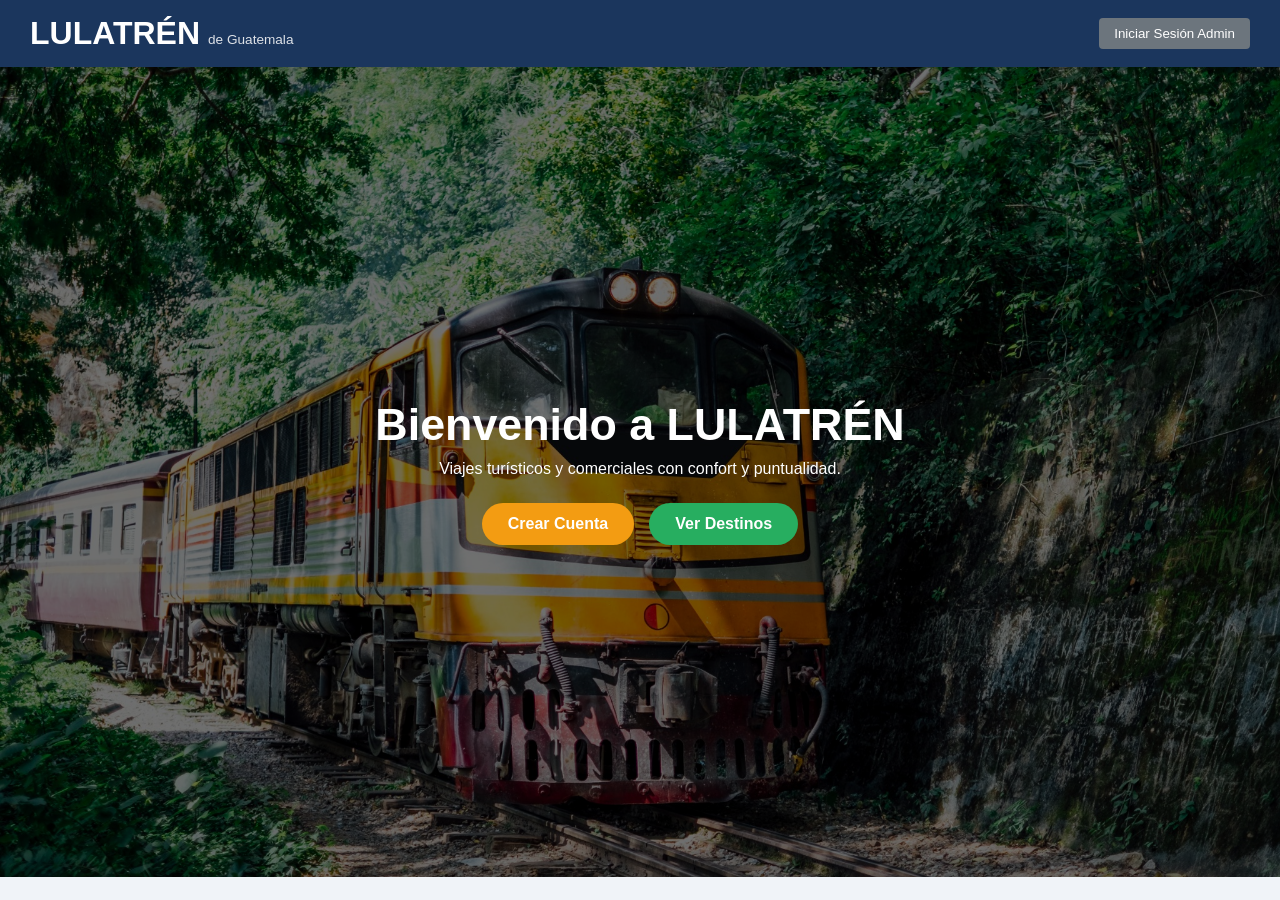
<file: index.html>
<!DOCTYPE html>
<html lang="es">
<head>
    <meta charset="UTF-8">
    <meta name="viewport" content="width=device-width, initial-scale=1.0">
    <title>LULATRÉN de Guatemala</title>
    <link rel="stylesheet" href="CSS_trenes.css">
</head>
<body>

    <!-- Barra Superior -->
    <header class="header">
        <div class="logo-container">
            <h1>LULATRÉN</h1>
            <span class="slogan-header">de Guatemala</span>
        </div>
        <nav class="nav">
            <button id="btn-login-modal" class="btn-secondary">Iniciar Sesión Admin</button>
            <button id="btn-cerrar-admin" class="btn-hero btn-admin hidden">Cerrar Sesión Admin</button>
        </nav>
    </header>

    <!--  Carrusel -->
    <section id="seccion-hero" class="hero-container">
        <div class="hero-slider">
            <img src="imagenes/Imagen1_tren.jpg" alt="Tren Principal" class="slide active">
            <img src="imagenes/Imagen2_tren.jpg" alt="Interior del Tren" class="slide">
            <img src="imagenes/Imagen3_tren.jpg" alt="Vías del Tren" class="slide">
        </div>
        
        <div class="hero-overlay">
            <h2>Bienvenido a LULATRÉN</h2>
            <p>Viajes turísticos y comerciales con confort y puntualidad.</p>
            
            <div class="hero-buttons">
                <button id="btn-hero-crear-cuenta" class="btn-hero btn-admin" style="background-color: #f39c12;">Crear Cuenta</button>
                <button id="btn-ver-destinos" class="btn-hero btn-destinos">Ver Destinos</button>
            </div>
        </div>
    </section>

    <main class="main-content-full">
        <!-- Galería Visual de Destinos -->
        <section id="galeria-destinos" class="card-seccion hidden-section">
            <h2>Nuestros Destinos y Rutas</h2>
            <p>Explore los maravillosos paisajes a los que puede viajar con nuestra red ferroviaria:</p>
            
            <div class="grid-destinos">
                <div class="card-destino">
                    <img src="imagenes/AntiguaG.jpg" alt="Antigua Guatemala">
                    <div class="destino-info">
                        <h3>Antigua Guatemala</h3>
                        <p>Salidas diarias desde Estación Central. Disfrute de la arquitectura colonial y vistas volcánicas.</p>
                        <button class="btn-ver-mas" onclick="abrirDetalle('antigua')">Ver más información</button>
                    </div>
                </div>

                <div class="card-destino">
                    <img src="imagenes/Escuintla.jpg" alt="Escuintla">
                    <div class="destino-info">
                        <h3>Escuintla (Costa Sur)</h3>
                        <p>Conexión rápida con la región sur del país con vagones climatizados y alta comodidad.</p>
                        <button class="btn-ver-mas" onclick="abrirDetalle('escuintla')">Ver más información</button>
                    </div>
                </div>

                <div class="card-destino">
                    <img src="imagenes/Quetzaltenango.jpg" alt="Quetzaltenango">
                    <div class="destino-info">
                        <h3>Quetzaltenango (Xela)</h3>
                        <p>Ruta panorámica de montaña con servicios de primera clase y cafetería a bordo.</p>
                        <button class="btn-ver-mas" onclick="abrirDetalle('quetzaltenango')">Ver más información</button>
                    </div>
                </div>

                <div class="card-destino">
                    <img src="imagenes/PuertoBarrios.jpg" alt="Puerto Barrios">
                    <div class="destino-info">
                        <h3>Puerto Barrios (Atlántico)</h3>
                        <p>Ruta histórica del Ferrocarril del Norte. Viaje panorámico hacia el Caribe guatemalteco.</p>
                        <button class="btn-ver-mas" onclick="abrirDetalle('barrios')">Ver más información</button>
                    </div>
                </div>
            </div>

            <div style="text-align: center; margin-top: 30px;">
                <button id="btn-ver-tarifas-gate" class="btn-tarifas-principal">Ver Tarifas y Cotizar</button>
            </div>
        </section>

        <!-- tarifas-->
        <section id="seccion-tarifas" class="seccion-fullscreen hidden-section">
            <div class="capa-fondo-fullscreen"></div>
            
            <div class="contenido-fullscreen">
                <div class="header-cotizador">
                    <h2>Cotizador de Tarifas y Rutas</h2>
                    <p>Seleccione su destino y configure los detalles de su viaje.</p>
                </div>

                <div class="layout-pantalla-completa">
                    <div class="columna-izquierda-opciones">
                        <div class="bloque-opcion">
                            <label for="select-destino"><strong>Seleccionar Destino:</strong></label>
                            <select id="select-destino" class="input-std-dark">
                                <option value="antigua">Antigua Guatemala</option>
                                <option value="escuintla">Escuintla (Costa Sur)</option>
                                <option value="quetzaltenango">Quetzaltenango (Xela)</option>
                                <option value="barrios">Puerto Barrios (Atlántico)</option>
                            </select>
                        </div>

                        <div class="bloque-opcion">
                            <label><strong>Horarios Disponibles:</strong></label>
                            <div id="box-horarios" class="horarios-container"></div>
                        </div>

                        <div class="bloque-opcion grid-pasajeros">
                            <div class="campo">
                                <label for="num-adultos">Adultos:</label>
                                <input type="number" id="num-adultos" min="1" max="10" value="1" class="input-std-dark">
                            </div>
                            <div class="campo">
                                <label for="num-ninos">Niños:</label>
                                <input type="number" id="num-ninos" min="0" max="10" value="0" class="input-std-dark">
                            </div>
                        </div>

                        <div id="bloque-edad-ninos" class="bloque-opcion hidden-section">
                            <label for="select-edad-ninos"><strong>Rango de edad de niños:</strong></label>
                            <select id="select-edad-ninos" class="input-std-dark">
                                <option value="menor">Menores de 12 años (50% de Descuento)</option>
                                <option value="mayor">Mayores de 12 años (Tarifa Normal)</option>
                            </select>
                        </div>

                        <div class="bloque-opcion">
                            <label><strong>Paquete de Viaje:</strong></label>
                            <div class="lista-paquetes">
                                <label class="opcion-paquete-dark">
                                    <input type="radio" name="paquete" value="basico" checked>
                                    <div class="det-paquete">
                                        <span>Solo pasaje con equipaje liviano (10 kilos)</span>
                                        <strong id="precio-basico">Q 45.00</strong>
                                    </div>
                                </label>

                                <label class="opcion-paquete-dark">
                                    <input type="radio" name="paquete" value="ejecutivo">
                                    <div class="det-paquete">
                                        <span>Pasaje con desayuno o almuerzo incluido</span>
                                        <strong id="precio-ejecutivo">Q 85.00</strong>
                                    </div>
                                </label>

                                <label class="opcion-paquete-dark">
                                    <input type="radio" name="paquete" value="vip">
                                    <div class="det-paquete">
                                        <span>Paquete VIP (Vagón amplio, A/C, asientos reclinables)</span>
                                        <strong id="precio-vip">Q 140.00</strong>
                                    </div>
                                </label>
                            </div>
                        </div>

                        <div class="resumen-pago-dark">
                            <span>Total a pagar:</span>
                            <strong id="total-cotizado">Q 45.00</strong>
                        </div>

                        <button id="btn-reservar-final" class="btn-continuar-principal">Continuar Reserva</button>
                    </div>

                    <div class="columna-derecha-mapa">
                        <div id="tarjeta-mapa-unificada" class="tarjeta-mapa-fullscreen">
                            <div class="mapa-contenedor-center">
                                <img id="img-mapa-destino" src="imagenes/mapaA.png" alt="Mapa de Ruta">
                            </div>

                            <div class="ficha-tecnica-translucida">
                                <h4 id="mapa-titulo-destino">Estación Central - Antigua Guatemala</h4>
                                <div class="grid-tecnico-fullscreen">
                                    <div><span>Origen:</span> <strong id="info-origen">Estación Central</strong></div>
                                    <div><span>Destino:</span> <strong id="info-destino">Estación Antigua</strong></div>
                                    <div><span>Distancia:</span> <strong id="info-distancia">45 km</strong></div>
                                    <div><span>Velocidad:</span> <strong id="info-velocidad">40 km/h</strong></div>
                                    <div><span>Tiempo:</span> <strong id="info-tiempo">1h 15min</strong></div>
                                </div>
                            </div>
                        </div>
                    </div>
                </div>
            </div>
        </section>

        <!-- SECCIÓN: PANEL DE ADMINISTRADOR A PANTALLA COMPLETA (SPLIT-VIEW LIMPIA) -->
        <section id="seccion-admin-dashboard" class="seccion-admin-split hidden-section">
            <div class="admin-split-container">
                
                <!-- Lado Izquierdo: Branding e Imagen del Tren -->
                <div class="admin-split-left">
                    <div class="admin-brand-header">
                        <img src="imagenes/lulatren_logo.png" alt="LULATRÉN" class="admin-logo-img" onerror="this.src='https://via.placeholder.com/120?text=LULATRÉN'">
                        <h2>LULATRÉN</h2>
                    </div>
                    <div class="admin-hero-image-frame">
                        <img src="imagenes/Imagen1_tren.jpg" alt="Tren LULATRÉN" class="admin-train-img">
                    </div>
                </div>

                <!-- Lado Derecho: Menú de Botones y Visor Directo -->
                <div class="admin-split-right">
                    <!-- Menú Principal de Botones -->
                    <div id="admin-menu-botones" class="admin-menu-list">
                        <button type="button" class="btn-admin-tab" onclick="mostrarDetalleAdmin('ingresos')">
                            Ingresos
                        </button>
                        
                        <button type="button" class="btn-admin-tab" onclick="mostrarDetalleAdmin('reservas')">
                            Reservas
                        </button>
                        
                        <button type="button" class="btn-admin-tab" onclick="mostrarDetalleAdmin('evaluaciones')">
                            Resumen de evaluaciones
                        </button>
                        
                        <button type="button" id="btn-cerrar-admin-panel" class="btn-admin-tab btn-admin-logout">
                            Cerrar admin
                        </button>
                    </div>

                    <!-- Contenido Dinámico de Admin (Sin Modales ni Sombras) -->
                    <div id="admin-panel-contenido" class="admin-content-viewer hidden-section">
                        <div class="admin-content-header">
                            <h3 id="admin-contenido-titulo">Detalle</h3>
                            <button type="button" class="btn-regresar-menu" onclick="regresarMenuAdmin()">← Volver al Menú</button>
                        </div>
                        <div id="admin-contenido-body" class="admin-content-body"></div>
                    </div>
                </div>

            </div>
        </section>

       
<!-- SECCIÓN: VISTA DEL BOLETO EMITIDO -->
<section id="seccion-boleto" class="seccion-boleto-final hidden-section">

    <div id="area-ticket-imprimir"></div>

    <div style="text-align: center; margin-top: 25px;">
        <button onclick="window.print()"
                class="btn-tarifas-principal">
            Imprimir / Guardar Ticket PDF
        </button>

        <button id="btn-nueva-reserva"
                class="btn-secondary"
                style="margin-left: 10px; padding: 12px 25px;">
            Realizar Nueva Cotización
        </button>
    </div>

    <!-- SECCIÓN DEL DIPLOMA -->
    <div id="seccion-diploma"
         class="hidden-section"
         style="margin-top: 35px; text-align: center;">

        <h2>Diploma de Aprobación LULATRÉN</h2>

        <div id="area-diploma-imprimir"></div>

        <button id="btn-imprimir-diploma"
                type="button"
                class="btn-tarifas-principal"
                style="margin-top: 20px;">
            Imprimir / Guardar Diploma PDF
        </button>

    </div>

</section>
</main>


    <!-- MODAL: CREAR CUENTA DE CLIENTE -->
    <div id="modal-crear-cuenta" class="modal hidden">
        <div class="modal-content admin-box">
            <span id="close-modal-cuenta" class="close">&times;</span>
            <h3 style="color: #1b365d;">Crear Cuenta de Cliente</h3>
            <p style="font-size: 0.85rem; color: #666; margin-bottom: 15px;">Regístrese para cotizar y comprar sus boletos en LULATRÉN.</p>
            <form id="form-crear-cuenta">
                <div class="form-group">
                    <label for="nuevo-usuario">Nombre de Usuario:</label>
                    <input type="text" id="nuevo-usuario" required placeholder="Ej: jmorales">
                </div>
                <div class="form-group">
                    <label for="nueva-pass">Contraseña:</label>
                    <input type="password" id="nueva-pass" required placeholder="••••••••">
                </div>
                <div class="form-group">
                    <label for="confirmar-pass">Confirmar Contraseña:</label>
                    <input type="password" id="confirmar-pass" required placeholder="••••••••">
                </div>
                <button type="submit" class="btn-primary" style="background-color: #f39c12;">Registrarse</button>
                <p id="cuenta-msg" class="error-text hidden">Las contraseñas no coinciden.</p>
            </form>
        </div>
    </div>

    <!-- MODAL: REGISTRO DE PASAJEROS -->
    <div id="modal-registro" class="modal hidden">
        <div class="modal-registro-content">
            <span id="close-modal-registro" class="close-registro">&times;</span>
            
            <div class="header-registro-curvo">
                <div class="header-registro-info">
                    <span class="label-datos">DATOS PERSONALES</span>
                    <h2>LULATRÉN</h2>
                    <ul>
                        <li>Este formulario es para reservar su compra, ingrese sus datos y de clic en reservar.</li>
                        <li>Se generará un ticket que debe presentar el día de su viaje.</li>
                    </ul>
                    <p class="guau-text">¡Gracias por preferirnos, será un guau viaje!</p>
                </div>
                <div class="logo-circulo-container">
                    <div class="logo-circulo-blanco">
                        <img src="imagenes/lulatren_logo.png" alt="Logo LULATRÉN" onerror="this.src='https://via.placeholder.com/150?text=LULATRÉN'">
                    </div>
                </div>
            </div>

            <div class="main-form-body">
                <form id="passengerForm">
                    <fieldset class="form-fieldset">
                        <legend class="form-legend">Datos Personales</legend>
                        
                        <div class="form-group-custom full-width">
                            <label for="fullName">Nombre completo:</label>
                            <input type="text" id="fullName" class="input-crema" required placeholder="Ej: Juan Carlos Morales Pérez">
                        </div>

                        <div class="form-row-custom">
                            <div class="form-group-custom">
                                <label for="dpi">DPI:</label>
                                <input type="text" id="dpi" class="input-crema" maxlength="13" required placeholder="2450 12345 0101">
                            </div>
                            <div class="form-group-custom">
                                <label for="passport">Pasaporte (para extranjeros):</label>
                                <input type="text" id="passport" class="input-crema">
                            </div>
                        </div>

                        <div class="form-group-custom full-width">
                            <label for="email">Correo Electrónico:</label>
                            <input type="email" id="email" class="input-crema" required placeholder="ejemplo@correo.com">
                        </div>

                        <div class="form-row-custom">
                            <div class="form-group-custom">
                                <label for="phone">Teléfono:</label>
                                <input type="tel" id="phone" class="input-crema" maxlength="8" required placeholder="55555555">
                            </div>
                            <div class="form-group-custom">
                                <label for="inputCount">¿Cuántos menores de edad viajan?</label>
                                <input type="number" id="inputCount" class="input-crema input-contador" min="0" value="0">
                            </div>
                        </div>
                    </fieldset>

                    <fieldset class="form-fieldset">
                        <legend class="form-legend minor-legend">
                            Datos del menor de edad <span class="minor-legend-sub">(esto se llena solo si llevan a niños)</span>
                        </legend>
                        
                        <div id="childDataContainer"></div>
                    </fieldset>

                    <div class="button-container-custom">
                        <button type="submit" class="btn-reserva-yellow">RESERVAR</button>
                        <button type="button" class="btn-borrar-datos" onclick="borrarDatos()">BORRAR DATOS</button>
                    </div>
                </form>
            </div>
        </div>
    </div>

    <!-- Modal Emergente "Ver más" -->
    <div id="modal-destino" class="modal hidden">
        <div class="modal-content">
            <span onclick="cerrarDetalle()" class="close">&times;</span>
            <h3 id="modal-titulo-destino">Nombre del Destino</h3>
            <div id="modal-cuerpo-destino" style="margin-top: 15px; text-align: left;"></div>
        </div>
    </div>

    <!-- Modal de Iniciar Sesión Admin (admin / 2026) -->
    <div id="modal-admin" class="modal hidden">
        <div class="modal-content admin-box">
            <span id="close-modal" class="close">&times;</span>
            <h3>Iniciar Sesión Admin</h3>
            <p style="font-size: 0.85rem; color: #666; margin-bottom: 15px;">Ingrese sus credenciales de usuario para administrar el sistema.</p>
            <form id="form-admin">
                <div class="form-group">
                    <label for="user-admin">Usuario:</label>
                    <input type="text" id="user-admin" autocomplete="username" required>
                </div>
                <div class="form-group">
                    <label for="pass-admin">Contraseña:</label>
                    <input type="password" id="pass-admin" autocomplete="current-password" required>
                </div>
                <button type="submit" class="btn-primary">Ingresar</button>
                <p id="admin-msg" class="error-text hidden">Credenciales incorrectas (admin / 2026)</p>
            </form>
        </div>
    </div>
    
    <!-- Modal Evaluación de Satisfacción -->
    <div id="modal-evaluacion" class="modal hidden">
        <div class="modal-eval-custom">
            <div class="eval-card-header">
                <img src="imagenes/trencito.png" alt="Trencito LULATRÉN" class="img-trencito-header" onerror="this.src='trencito.png'">
                <h2>Califica nuestro servicio</h2>
            </div>

            <div class="eval-card-body">
                <p class="eval-subtitle">Valoramos mucho tu experiencia y tus opiniones</p>

                <form id="form-satisfaccion">
                    <div class="eval-group">
                        <label class="eval-label">1. ¿Cómo califica la usabilidad de nuestra plataforma web?</label>
                        <div class="radio-options-row">
                            <label><input type="radio" name="eval_p1" value="Excelente" required> Excelente</label>
                            <label><input type="radio" name="eval_p1" value="Buena"> Buena</label>
                            <label><input type="radio" name="eval_p1" value="Regular"> Regular</label>
                            <label><input type="radio" name="eval_p1" value="Mala"> Mala</label>
                        </div>
                    </div>

                    <div class="eval-group">
                        <label for="eval_p2" class="eval-label">2. ¿Cuál es el propósito principal de su viaje con LULATRÉN?</label>
                        <select id="eval_p2" class="input-eval-dark" required>
                            <option value="">-- Seleccione una opción --</option>
                            <option value="Turismo / Vacaciones">Turismo / Vacaciones</option>
                            <option value="Viaje con Mascota">Paseo / Recreativo con Mascota</option>
                            <option value="Negocios / Trabajo">Negocios / Trabajo</option>
                            <option value="Visita Familiar">Visita Familiar</option>
                        </select>
                    </div>

                    <div class="eval-group">
                        <label class="eval-label">3. ¿Qué aspectos considera más importantes en un viaje en tren?</label>
                        <div class="checkbox-grid">
                            <label><input type="checkbox" name="eval_p3" value="Puntualidad"> Puntualidad</label>
                            <label><input type="checkbox" name="eval_p3" value="Comodidad / AC"> Comodidad y A/C</label>
                            <label><input type="checkbox" name="eval_p3" value="Pet-Friendly"> Políticas Pet-Friendly</label>
                            <label><input type="checkbox" name="eval_p3" value="Seguridad"> Seguridad en estación</label>
                        </div>
                    </div>

                    <div class="eval-group">
                        <label for="eval_p4" class="eval-label">4. ¿Qué tan probable es que recomiende LULATRÉN? (<span id="range-val">8</span> / 10):</label>
                        <input type="range" id="eval_p4" min="1" max="10" value="8" class="range-slider" oninput="document.getElementById('range-val').innerText = this.value">
                    </div>

                    <div class="eval-group">
                        <label for="eval_p5" class="eval-label">5. ¿Cuántos viajes al año estima realizar con nosotros?</label>
                        <input type="number" id="eval_p5" class="input-eval-dark input-contador" min="1" max="50" value="2" required>
                    </div>

                    <div class="eval-group">
                        <label for="eval_p6" class="eval-label">6. Comentarios o sugerencias para mejorar el servicio:</label>
                        <textarea id="eval_p6" class="input-eval-dark eval-textarea" rows="3" placeholder="Escriba aquí sus comentarios..."></textarea>
                    </div>

                    <div style="text-align: center; margin-top: 25px;">
                        <button type="submit" class="btn-reserva-yellow">FINALIZAR Y GENERAR BOLETO</button>
                    </div>
                </form>
            </div>
        </div>
    </div>

    <script src="almacenamiento_demo.js"></script>
    <script src="JS_trenes.js"></script>
</body>
</html>
</file>
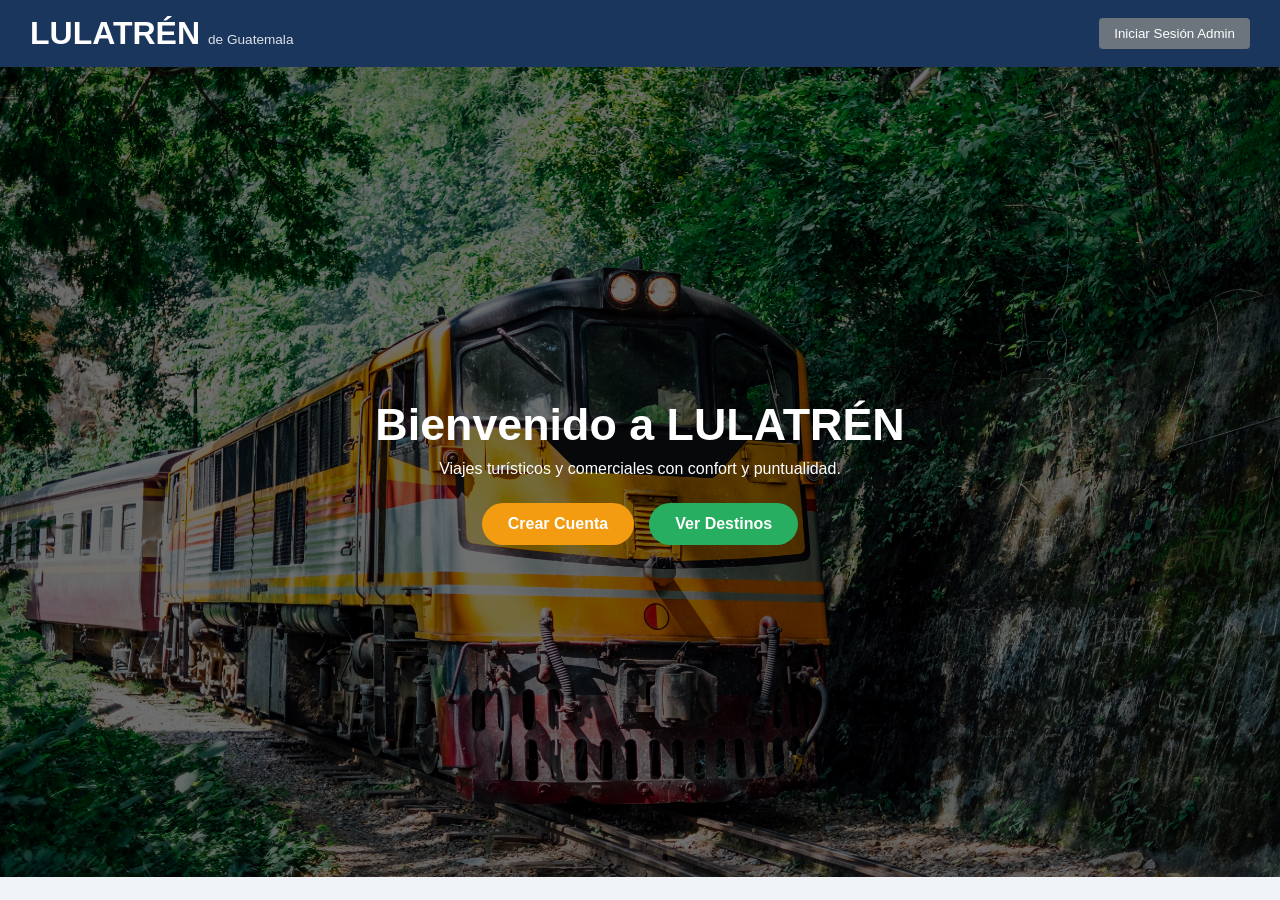
<file: src/main/webapp/index.html>
<!DOCTYPE html>
<html lang="es">
<head>
    <meta charset="UTF-8">
    <meta name="viewport" content="width=device-width, initial-scale=1.0">
    <title>LULATRÉN de Guatemala</title>
    <link rel="stylesheet" href="CSS_trenes.css">
</head>
<body>

    <!-- Header / Barra Superior -->
    <header class="header">
        <div class="logo-container">
            <h1>LULATRÉN</h1>
            <span class="slogan-header">de Guatemala</span>
        </div>
        <nav class="nav">
            <button id="btn-login-modal" class="btn-secondary">Iniciar Sesión Admin</button>
            <button id="btn-cerrar-admin" class="btn-hero btn-admin hidden">Cerrar Sesión Admin</button>
        </nav>
    </header>

    <!-- Banner Hero a Pantalla Completa con Carrusel -->
    <section id="seccion-hero" class="hero-container">
        <div class="hero-slider">
            <img src="imagenes/Imagen1_tren.jpg" alt="Tren Principal" class="slide active">
            <img src="imagenes/Imagen2_tren.jpg" alt="Interior del Tren" class="slide">
            <img src="imagenes/Imagen3_tren.jpg" alt="Vías del Tren" class="slide">
        </div>
        
        <div class="hero-overlay">
            <h2>Bienvenido a LULATRÉN</h2>
            <p>Viajes turísticos y comerciales con confort y puntualidad.</p>
            
            <div class="hero-buttons">
                <button id="btn-hero-crear-cuenta" class="btn-hero btn-admin" style="background-color: #f39c12;">Crear Cuenta</button>
                <button id="btn-ver-destinos" class="btn-hero btn-destinos">Ver Destinos</button>
            </div>
        </div>
    </section>

    <main class="main-content-full">
        <!-- Galería Visual de Destinos -->
        <section id="galeria-destinos" class="card-seccion hidden-section">
            <h2>Nuestros Destinos y Rutas</h2>
            <p>Explore los maravillosos paisajes a los que puede viajar con nuestra red ferroviaria:</p>
            
            <div class="grid-destinos">
                <div class="card-destino">
                    <img src="imagenes/AntiguaG.jpg" alt="Antigua Guatemala">
                    <div class="destino-info">
                        <h3>Antigua Guatemala</h3>
                        <p>Salidas diarias desde Estación Central. Disfrute de la arquitectura colonial y vistas volcánicas.</p>
                        <button class="btn-ver-mas" onclick="abrirDetalle('antigua')">Ver más información</button>
                    </div>
                </div>

                <div class="card-destino">
                    <img src="imagenes/Escuintla.jpg" alt="Escuintla">
                    <div class="destino-info">
                        <h3>Escuintla (Costa Sur)</h3>
                        <p>Conexión rápida con la región sur del país con vagones climatizados y alta comodidad.</p>
                        <button class="btn-ver-mas" onclick="abrirDetalle('escuintla')">Ver más información</button>
                    </div>
                </div>

                <div class="card-destino">
                    <img src="imagenes/Quetzaltenango.jpg" alt="Quetzaltenango">
                    <div class="destino-info">
                        <h3>Quetzaltenango (Xela)</h3>
                        <p>Ruta panorámica de montaña con servicios de primera clase y cafetería a bordo.</p>
                        <button class="btn-ver-mas" onclick="abrirDetalle('quetzaltenango')">Ver más información</button>
                    </div>
                </div>

                <div class="card-destino">
                    <img src="imagenes/PuertoBarrios.jpg" alt="Puerto Barrios">
                    <div class="destino-info">
                        <h3>Puerto Barrios (Atlántico)</h3>
                        <p>Ruta histórica del Ferrocarril del Norte. Viaje panorámico hacia el Caribe guatemalteco.</p>
                        <button class="btn-ver-mas" onclick="abrirDetalle('barrios')">Ver más información</button>
                    </div>
                </div>
            </div>

            <div style="text-align: center; margin-top: 30px;">
                <button id="btn-ver-tarifas-gate" class="btn-tarifas-principal">Ver Tarifas y Cotizar</button>
            </div>
        </section>

        <!-- SECCIÓN: TARIFAS Y COTIZACIÓN -->
        <section id="seccion-tarifas" class="seccion-fullscreen hidden-section">
            <div class="capa-fondo-fullscreen"></div>
            
            <div class="contenido-fullscreen">
                <div class="header-cotizador">
                    <h2>Cotizador de Tarifas y Rutas</h2>
                    <p>Seleccione su destino y configure los detalles de su viaje.</p>
                </div>

                <div class="layout-pantalla-completa">
                    <div class="columna-izquierda-opciones">
                        <div class="bloque-opcion">
                            <label for="select-destino"><strong>Seleccionar Destino:</strong></label>
                            <select id="select-destino" class="input-std-dark">
                                <option value="antigua">Antigua Guatemala</option>
                                <option value="escuintla">Escuintla (Costa Sur)</option>
                                <option value="quetzaltenango">Quetzaltenango (Xela)</option>
                                <option value="barrios">Puerto Barrios (Atlántico)</option>
                            </select>
                        </div>

                        <div class="bloque-opcion">
                            <label><strong>Horarios Disponibles:</strong></label>
                            <div id="box-horarios" class="horarios-container"></div>
                        </div>

                        <div class="bloque-opcion grid-pasajeros">
                            <div class="campo">
                                <label for="num-adultos">Adultos:</label>
                                <input type="number" id="num-adultos" min="1" max="10" value="1" class="input-std-dark">
                            </div>
                            <div class="campo">
                                <label for="num-ninos">Niños:</label>
                                <input type="number" id="num-ninos" min="0" max="10" value="0" class="input-std-dark">
                            </div>
                        </div>

                        <div id="bloque-edad-ninos" class="bloque-opcion hidden-section">
                            <label for="select-edad-ninos"><strong>Rango de edad de niños:</strong></label>
                            <select id="select-edad-ninos" class="input-std-dark">
                                <option value="menor">Menores de 12 años (50% de Descuento)</option>
                                <option value="mayor">Mayores de 12 años (Tarifa Normal)</option>
                            </select>
                        </div>

                        <div class="bloque-opcion">
                            <label><strong>Paquete de Viaje:</strong></label>
                            <div class="lista-paquetes">
                                <label class="opcion-paquete-dark">
                                    <input type="radio" name="paquete" value="basico" checked>
                                    <div class="det-paquete">
                                        <span>Solo pasaje con equipaje liviano (10 kilos)</span>
                                        <strong id="precio-basico">Q 45.00</strong>
                                    </div>
                                </label>

                                <label class="opcion-paquete-dark">
                                    <input type="radio" name="paquete" value="ejecutivo">
                                    <div class="det-paquete">
                                        <span>Pasaje con desayuno o almuerzo incluido</span>
                                        <strong id="precio-ejecutivo">Q 85.00</strong>
                                    </div>
                                </label>

                                <label class="opcion-paquete-dark">
                                    <input type="radio" name="paquete" value="vip">
                                    <div class="det-paquete">
                                        <span>Paquete VIP (Vagón amplio, A/C, asientos reclinables)</span>
                                        <strong id="precio-vip">Q 140.00</strong>
                                    </div>
                                </label>
                            </div>
                        </div>

                        <div class="resumen-pago-dark">
                            <span>Total a pagar:</span>
                            <strong id="total-cotizado">Q 45.00</strong>
                        </div>

                        <button id="btn-reservar-final" class="btn-continuar-principal">Continuar Reserva</button>
                    </div>

                    <div class="columna-derecha-mapa">
                        <div id="tarjeta-mapa-unificada" class="tarjeta-mapa-fullscreen">
                            <div class="mapa-contenedor-center">
                                <img id="img-mapa-destino" src="imagenes/mapaA.png" alt="Mapa de Ruta">
                            </div>

                            <div class="ficha-tecnica-translucida">
                                <h4 id="mapa-titulo-destino">Estación Central - Antigua Guatemala</h4>
                                <div class="grid-tecnico-fullscreen">
                                    <div><span>Origen:</span> <strong id="info-origen">Estación Central</strong></div>
                                    <div><span>Destino:</span> <strong id="info-destino">Estación Antigua</strong></div>
                                    <div><span>Distancia:</span> <strong id="info-distancia">45 km</strong></div>
                                    <div><span>Velocidad:</span> <strong id="info-velocidad">40 km/h</strong></div>
                                    <div><span>Tiempo:</span> <strong id="info-tiempo">1h 15min</strong></div>
                                </div>
                            </div>
                        </div>
                    </div>
                </div>
            </div>
        </section>

        <!-- SECCIÓN: PANEL DE ADMINISTRADOR A PANTALLA COMPLETA (SPLIT-VIEW LIMPIA) -->
        <section id="seccion-admin-dashboard" class="seccion-admin-split hidden-section">
            <div class="admin-split-container">
                
                <!-- Lado Izquierdo: Branding e Imagen del Tren -->
                <div class="admin-split-left">
                    <div class="admin-brand-header">
                        <img src="imagenes/lulatren_logo.png" alt="LULATRÉN" class="admin-logo-img" onerror="this.src='https://via.placeholder.com/120?text=LULATRÉN'">
                        <h2>LULATRÉN</h2>
                    </div>
                    <div class="admin-hero-image-frame">
                        <img src="imagenes/Imagen1_tren.jpg" alt="Tren LULATRÉN" class="admin-train-img">
                    </div>
                </div>

                <!-- Lado Derecho: Menú de Botones y Visor Directo -->
                <div class="admin-split-right">
                    <!-- Menú Principal de Botones -->
                    <div id="admin-menu-botones" class="admin-menu-list">
                        <button type="button" class="btn-admin-tab" onclick="mostrarDetalleAdmin('ingresos')">
                            Ingresos
                        </button>
                        
                        <button type="button" class="btn-admin-tab" onclick="mostrarDetalleAdmin('reservas')">
                            Reservas
                        </button>
                        
                        <button type="button" class="btn-admin-tab" onclick="mostrarDetalleAdmin('evaluaciones')">
                            Resumen de evaluaciones
                        </button>
                        
                        <button type="button" id="btn-cerrar-admin-panel" class="btn-admin-tab btn-admin-logout">
                            Cerrar admin
                        </button>
                    </div>

                    <!-- Contenido Dinámico de Admin (Sin Modales ni Sombras) -->
                    <div id="admin-panel-contenido" class="admin-content-viewer hidden-section">
                        <div class="admin-content-header">
                            <h3 id="admin-contenido-titulo">Detalle</h3>
                            <button type="button" class="btn-regresar-menu" onclick="regresarMenuAdmin()">← Volver al Menú</button>
                        </div>
                        <div id="admin-contenido-body" class="admin-content-body"></div>
                    </div>
                </div>

            </div>
        </section>

       
<!-- SECCIÓN: VISTA DEL BOLETO EMITIDO -->
<section id="seccion-boleto" class="seccion-boleto-final hidden-section">

    <div id="area-ticket-imprimir"></div>

    <div style="text-align: center; margin-top: 25px;">
        <button onclick="window.print()"
                class="btn-tarifas-principal">
            Imprimir / Guardar Ticket PDF
        </button>

        <button id="btn-nueva-reserva"
                class="btn-secondary"
                style="margin-left: 10px; padding: 12px 25px;">
            Realizar Nueva Cotización
        </button>
    </div>

    <!-- SECCIÓN DEL DIPLOMA -->
    <div id="seccion-diploma"
         class="hidden-section"
         style="margin-top: 35px; text-align: center;">

        <h2>Diploma de Aprobación LULATRÉN</h2>

        <div id="area-diploma-imprimir"></div>

        <button id="btn-imprimir-diploma"
                type="button"
                class="btn-tarifas-principal"
                style="margin-top: 20px;">
            Imprimir / Guardar Diploma PDF
        </button>

    </div>

</section>
</main>


    <!-- MODAL: CREAR CUENTA DE CLIENTE -->
    <div id="modal-crear-cuenta" class="modal hidden">
        <div class="modal-content admin-box">
            <span id="close-modal-cuenta" class="close">&times;</span>
            <h3 style="color: #1b365d;">Crear Cuenta de Cliente</h3>
            <p style="font-size: 0.85rem; color: #666; margin-bottom: 15px;">Regístrese para cotizar y comprar sus boletos en LULATRÉN.</p>
            <form id="form-crear-cuenta">
                <div class="form-group">
                    <label for="nuevo-usuario">Nombre de Usuario:</label>
                    <input type="text" id="nuevo-usuario" required placeholder="Ej: jmorales">
                </div>
                <div class="form-group">
                    <label for="nueva-pass">Contraseña:</label>
                    <input type="password" id="nueva-pass" required placeholder="••••••••">
                </div>
                <div class="form-group">
                    <label for="confirmar-pass">Confirmar Contraseña:</label>
                    <input type="password" id="confirmar-pass" required placeholder="••••••••">
                </div>
                <button type="submit" class="btn-primary" style="background-color: #f39c12;">Registrarse</button>
                <p id="cuenta-msg" class="error-text hidden">Las contraseñas no coinciden.</p>
            </form>
        </div>
    </div>

    <!-- MODAL: REGISTRO DE PASAJEROS -->
    <div id="modal-registro" class="modal hidden">
        <div class="modal-registro-content">
            <span id="close-modal-registro" class="close-registro">&times;</span>
            
            <div class="header-registro-curvo">
                <div class="header-registro-info">
                    <span class="label-datos">DATOS PERSONALES</span>
                    <h2>LULATRÉN</h2>
                    <ul>
                        <li>Este formulario es para reservar su compra, ingrese sus datos y de clic en reservar.</li>
                        <li>Se generará un ticket que debe presentar el día de su viaje.</li>
                    </ul>
                    <p class="guau-text">¡Gracias por preferirnos, será un guau viaje!</p>
                </div>
                <div class="logo-circulo-container">
                    <div class="logo-circulo-blanco">
                        <img src="imagenes/lulatren_logo.png" alt="Logo LULATRÉN" onerror="this.src='https://via.placeholder.com/150?text=LULATRÉN'">
                    </div>
                </div>
            </div>

            <div class="main-form-body">
                <form id="passengerForm">
                    <fieldset class="form-fieldset">
                        <legend class="form-legend">Datos Personales</legend>
                        
                        <div class="form-group-custom full-width">
                            <label for="fullName">Nombre completo:</label>
                            <input type="text" id="fullName" class="input-crema" required placeholder="Ej: Juan Carlos Morales Pérez">
                        </div>

                        <div class="form-row-custom">
                            <div class="form-group-custom">
                                <label for="dpi">DPI:</label>
                                <input type="text" id="dpi" class="input-crema" maxlength="13" required placeholder="2450 12345 0101">
                            </div>
                            <div class="form-group-custom">
                                <label for="passport">Pasaporte (para extranjeros):</label>
                                <input type="text" id="passport" class="input-crema">
                            </div>
                        </div>

                        <div class="form-group-custom full-width">
                            <label for="email">Correo Electrónico:</label>
                            <input type="email" id="email" class="input-crema" required placeholder="ejemplo@correo.com">
                        </div>

                        <div class="form-row-custom">
                            <div class="form-group-custom">
                                <label for="phone">Teléfono:</label>
                                <input type="tel" id="phone" class="input-crema" maxlength="8" required placeholder="55555555">
                            </div>
                            <div class="form-group-custom">
                                <label for="inputCount">¿Cuántos menores de edad viajan?</label>
                                <input type="number" id="inputCount" class="input-crema input-contador" min="0" value="0">
                            </div>
                        </div>
                    </fieldset>

                    <fieldset class="form-fieldset">
                        <legend class="form-legend minor-legend">
                            Datos del menor de edad <span class="minor-legend-sub">(esto se llena solo si llevan a niños)</span>
                        </legend>
                        
                        <div id="childDataContainer"></div>
                    </fieldset>

                    <div class="button-container-custom">
                        <button type="submit" class="btn-reserva-yellow">RESERVAR</button>
                        <button type="button" class="btn-borrar-datos" onclick="borrarDatos()">BORRAR DATOS</button>
                    </div>
                </form>
            </div>
        </div>
    </div>

    <!-- Modal Emergente "Ver más" -->
    <div id="modal-destino" class="modal hidden">
        <div class="modal-content">
            <span onclick="cerrarDetalle()" class="close">&times;</span>
            <h3 id="modal-titulo-destino">Nombre del Destino</h3>
            <div id="modal-cuerpo-destino" style="margin-top: 15px; text-align: left;"></div>
        </div>
    </div>

    <!-- Modal de Iniciar Sesión Admin (admin / 2026) -->
    <div id="modal-admin" class="modal hidden">
        <div class="modal-content admin-box">
            <span id="close-modal" class="close">&times;</span>
            <h3>Iniciar Sesión Admin</h3>
            <p style="font-size: 0.85rem; color: #666; margin-bottom: 15px;">Ingrese sus credenciales de usuario para administrar el sistema.</p>
            <form id="form-admin">
                <div class="form-group">
                    <label for="user-admin">Usuario:</label>
                    <input type="text" id="user-admin" autocomplete="username" required>
                </div>
                <div class="form-group">
                    <label for="pass-admin">Contraseña:</label>
                    <input type="password" id="pass-admin" autocomplete="current-password" required>
                </div>
                <button type="submit" class="btn-primary">Ingresar</button>
                <p id="admin-msg" class="error-text hidden">Credenciales incorrectas (admin / 2026)</p>
            </form>
        </div>
    </div>
    
    <!-- Modal Evaluación de Satisfacción -->
    <div id="modal-evaluacion" class="modal hidden">
        <div class="modal-eval-custom">
            <div class="eval-card-header">
                <img src="imagenes/trencito.png" alt="Trencito LULATRÉN" class="img-trencito-header" onerror="this.src='trencito.png'">
                <h2>Califica nuestro servicio</h2>
            </div>

            <div class="eval-card-body">
                <p class="eval-subtitle">Valoramos mucho tu experiencia y tus opiniones</p>

                <form id="form-satisfaccion">
                    <div class="eval-group">
                        <label class="eval-label">1. ¿Cómo califica la usabilidad de nuestra plataforma web?</label>
                        <div class="radio-options-row">
                            <label><input type="radio" name="eval_p1" value="Excelente" required> Excelente</label>
                            <label><input type="radio" name="eval_p1" value="Buena"> Buena</label>
                            <label><input type="radio" name="eval_p1" value="Regular"> Regular</label>
                            <label><input type="radio" name="eval_p1" value="Mala"> Mala</label>
                        </div>
                    </div>

                    <div class="eval-group">
                        <label for="eval_p2" class="eval-label">2. ¿Cuál es el propósito principal de su viaje con LULATRÉN?</label>
                        <select id="eval_p2" class="input-eval-dark" required>
                            <option value="">-- Seleccione una opción --</option>
                            <option value="Turismo / Vacaciones">Turismo / Vacaciones</option>
                            <option value="Viaje con Mascota">Paseo / Recreativo con Mascota</option>
                            <option value="Negocios / Trabajo">Negocios / Trabajo</option>
                            <option value="Visita Familiar">Visita Familiar</option>
                        </select>
                    </div>

                    <div class="eval-group">
                        <label class="eval-label">3. ¿Qué aspectos considera más importantes en un viaje en tren?</label>
                        <div class="checkbox-grid">
                            <label><input type="checkbox" name="eval_p3" value="Puntualidad"> Puntualidad</label>
                            <label><input type="checkbox" name="eval_p3" value="Comodidad / AC"> Comodidad y A/C</label>
                            <label><input type="checkbox" name="eval_p3" value="Pet-Friendly"> Políticas Pet-Friendly</label>
                            <label><input type="checkbox" name="eval_p3" value="Seguridad"> Seguridad en estación</label>
                        </div>
                    </div>

                    <div class="eval-group">
                        <label for="eval_p4" class="eval-label">4. ¿Qué tan probable es que recomiende LULATRÉN? (<span id="range-val">8</span> / 10):</label>
                        <input type="range" id="eval_p4" min="1" max="10" value="8" class="range-slider" oninput="document.getElementById('range-val').innerText = this.value">
                    </div>

                    <div class="eval-group">
                        <label for="eval_p5" class="eval-label">5. ¿Cuántos viajes al año estima realizar con nosotros?</label>
                        <input type="number" id="eval_p5" class="input-eval-dark input-contador" min="1" max="50" value="2" required>
                    </div>

                    <div class="eval-group">
                        <label for="eval_p6" class="eval-label">6. Comentarios o sugerencias para mejorar el servicio:</label>
                        <textarea id="eval_p6" class="input-eval-dark eval-textarea" rows="3" placeholder="Escriba aquí sus comentarios..."></textarea>
                    </div>

                    <div style="text-align: center; margin-top: 25px;">
                        <button type="submit" class="btn-reserva-yellow">FINALIZAR Y GENERAR BOLETO</button>
                    </div>
                </form>
            </div>
        </div>
    </div>

    <script src="JS_trenes.js"></script>
</body>
</html>
</file>
<file: CSS_trenes.css>
* {
    box-sizing: border-box;
    margin: 0;
    padding: 0;
    font-family: 'Segoe UI', Tahoma, Geneva, Verdana, sans-serif;
}

html { 
    scroll-behavior: smooth; 
}

body {
    background-color: #f0f3f8;
    color: #333;
    overflow-x: hidden;
}

.hidden, .hidden-section {
    display: none !important;
}

/* Header Navbar */
.header {
    background-color: #1b365d;
    color: white;
    padding: 15px 30px;
    display: flex;
    justify-content: space-between;
    align-items: center;
    position: relative;
    z-index: 10;
}

.logo-container { display: flex; align-items: baseline; gap: 8px; }
.slogan-header { font-size: 0.85rem; opacity: 0.85; font-weight: 300; }
.nav a { color: white; text-decoration: none; margin-right: 15px; font-weight: 500; }

/* Hero Carrusel Fullscreen */
.hero-container {
    position: relative;
    width: 100vw;
    height: 90vh;
    overflow: hidden;
}

.hero-slider { width: 100%; height: 100%; position: relative; }
.hero-slider .slide {
    position: absolute;
    top: 0; left: 0; width: 100%; height: 100%;
    object-fit: cover;
    opacity: 0;
    transition: opacity 1.2s ease-in-out;
}
.hero-slider .slide.active { opacity: 1; }

.hero-overlay {
    position: absolute;
    top: 0; left: 0; width: 100%; height: 100%;
    background: rgba(0, 0, 0, 0.55);
    display: flex;
    flex-direction: column;
    justify-content: center;
    align-items: center;
    color: white;
    text-align: center;
    padding: 20px;
}

.hero-overlay h2 { font-size: 2.8rem; margin-bottom: 10px; }
.hero-buttons { margin-top: 25px; display: flex; gap: 15px; }

.btn-hero {
    padding: 12px 26px;
    font-size: 1rem;
    font-weight: bold;
    border-radius: 25px;
    border: none;
    cursor: pointer;
}
.btn-admin { background-color: #e74c3c; color: white; }
.btn-destinos { background-color: #27ae60; color: white; }

.btn-tarifas-principal {
    background-color: #1b365d;
    color: white;
    font-size: 1.1rem;
    font-weight: bold;
    padding: 14px 32px;
    border: none;
    border-radius: 30px;
    cursor: pointer;
    box-shadow: 0 4px 12px rgba(27, 54, 93, 0.3);
}

.main-content-full { width: 100%; }

.card-seccion { max-width: 1100px; margin: 40px auto; padding: 0 20px; }
.grid-destinos {
    display: grid;
    grid-template-columns: repeat(auto-fit, minmax(240px, 1fr));
    gap: 25px;
    margin-top: 25px;
}

.card-destino {
    background: white;
    border-radius: 12px;
    overflow: hidden;
    box-shadow: 0 4px 12px rgba(0,0,0,0.1);
    display: flex;
    flex-direction: column;
}

.card-destino img { width: 100%; height: 180px; object-fit: cover; }
.destino-info { padding: 18px; display: flex; flex-direction: column; flex-grow: 1; }
.btn-ver-mas {
    background-color: #1b365d;
    color: white;
    border: none;
    padding: 10px;
    border-radius: 6px;
    cursor: pointer;
    font-weight: bold;
    margin-top: auto;
}

/* Cotizador Fullscreen */
.seccion-fullscreen {
    position: relative;
    width: 100vw;
    min-height: 100vh;
    display: flex;
    align-items: center;
    justify-content: center;
}

.capa-fondo-fullscreen {
    position: absolute;
    top: 0; left: 0; width: 100%; height: 100%;
    background-size: cover;
    background-position: center;
    transition: background-image 0.6s ease;
    filter: brightness(0.35);
    z-index: 1;
}

.contenido-fullscreen {
    position: relative;
    z-index: 2;
    width: 90%;
    max-width: 1300px;
    margin: 40px auto;
    color: white;
}

.header-cotizador { text-align: center; margin-bottom: 30px; }
.layout-pantalla-completa {
    display: grid;
    grid-template-columns: 1fr 1fr;
    gap: 35px;
}
@media (max-width: 950px) { .layout-pantalla-completa { grid-template-columns: 1fr; } }

.columna-izquierda-opciones {
    background: rgba(27, 54, 93, 0.88);
    backdrop-filter: blur(10px);
    padding: 30px;
    border-radius: 12px;
    border: 1px solid rgba(255, 255, 255, 0.2);
    display: flex;
    flex-direction: column;
    gap: 16px;
}

.input-std-dark {
    width: 100%;
    padding: 10px 12px;
    border-radius: 6px;
    border: 1px solid rgba(255, 255, 255, 0.3);
    background: white;
    color: #1b365d;
    font-weight: 600;
}

.horarios-container { display: flex; gap: 8px; flex-wrap: wrap; }
.badge-hora {
    background: rgba(255, 255, 255, 0.2);
    color: white;
    padding: 6px 14px;
    border-radius: 20px;
    font-size: 0.85rem;
    font-weight: bold;
}

.grid-pasajeros { display: flex; gap: 15px; }
.campo { flex: 1; }

.opcion-paquete-dark {
    display: flex;
    align-items: center;
    gap: 10px;
    padding: 10px 12px;
    border: 1px solid rgba(255, 255, 255, 0.25);
    border-radius: 6px;
    background: rgba(0, 0, 0, 0.2);
    cursor: pointer;
}

.det-paquete { display: flex; justify-content: space-between; width: 100%; font-size: 0.85rem; color: #f1f5f9; }
.det-paquete strong { color: #2ecc71; }

.resumen-pago-dark {
    display: flex;
    justify-content: space-between;
    align-items: center;
    background: rgba(0, 0, 0, 0.35);
    padding: 14px;
    border-radius: 6px;
}
.resumen-pago-dark strong { font-size: 1.5rem; color: #2ecc71; }

.btn-continuar-principal {
    background-color: #27ae60;
    color: white;
    padding: 14px;
    border: none;
    border-radius: 6px;
    font-size: 1rem;
    font-weight: bold;
    cursor: pointer;
}

.tarjeta-mapa-fullscreen {
    background: rgba(255, 255, 255, 0.1);
    backdrop-filter: blur(12px);
    border: 1px solid rgba(255, 255, 255, 0.3);
    border-radius: 16px;
    padding: 25px;
    width: 100%;
    max-width: 480px;
}

.mapa-contenedor-center img { max-width: 280px; height: auto; display: block; margin: 0 auto; }
.ficha-tecnica-translucida { margin-top: 20px; background: rgba(15, 23, 42, 0.7); padding: 15px; border-radius: 8px; }
.grid-tecnico-fullscreen { display: grid; grid-template-columns: 1fr 1fr; gap: 8px; font-size: 0.85rem; }

/* MODAL FLOTANTE FORMULARIO DE REGISTRO */
.modal-registro-content {
    background: white;
    border-radius: 20px;
    width: 92%;
    max-width: 900px;
    max-height: 90vh;
    overflow-y: auto;
    position: relative;
    box-shadow: 0 10px 35px rgba(0,0,0,0.4);
}

.close-registro {
    position: absolute;
    right: 20px;
    top: 15px;
    font-size: 32px;
    color: #ffffff;
    cursor: pointer;
    z-index: 100;
    font-weight: bold;
}

.header-registro-curvo {
    background-color: #1b365d;
    color: white;
    padding: 30px 25px 45px 25px;
    border-radius: 0 0 50% 50% / 0 0 10% 10%;
    display: flex;
    justify-content: space-between;
    align-items: center;
}

.header-registro-info { max-width: 65%; }

.label-datos {
    background-color: #facc15;
    color: #1b365d;
    padding: 4px 14px;
    border-radius: 15px;
    font-weight: bold;
    font-size: 0.85rem;
    display: inline-block;
    margin-bottom: 10px;
}

.header-registro-info h2 {
    color: #facc15;
    font-size: 2.3rem;
    text-transform: uppercase;
    letter-spacing: 2px;
    margin-bottom: 8px;
}

.header-registro-info ul { list-style-type: none; margin-bottom: 8px; }
.header-registro-info li { font-size: 0.88rem; margin-bottom: 3px; }
.header-registro-info li::before { content: '• '; color: #facc15; font-weight: bold; }
.guau-text { color: #facc15; font-weight: bold; font-size: 0.95rem; }

.logo-circulo-container { display: flex; justify-content: center; align-items: center; }
.logo-circulo-blanco {
    background-color: white;
    width: 180px;
    height: 180px;
    border-radius: 50%;
    display: flex;
    justify-content: center;
    align-items: center;
    box-shadow: 0 4px 12px rgba(0,0,0,0.2);
}

.logo-circulo-blanco img {
    max-width: 150px;
    max-height: 150px;
    object-fit: contain;
}

.main-form-body { padding: 25px 20px; }
.form-fieldset { border: none; margin-bottom: 20px; }
.form-legend {
    font-size: 1.2rem;
    font-weight: bold;
    color: #1b365d;
    border-bottom: 1px solid #e0e0e0;
    padding-bottom: 6px;
    margin-bottom: 15px;
    width: 100%;
}

.minor-legend { color: #cc4444; }
.minor-legend-sub { color: #cc4444; font-size: 0.85rem; font-weight: normal; }

.form-group-custom { margin-bottom: 12px; flex: 1; }
.form-group-custom.full-width { width: 100%; }
.form-group-custom label { display: block; font-weight: bold; color: #1b365d; margin-bottom: 4px; font-size: 0.88rem; }

.input-crema {
    width: 100%;
    padding: 9px 14px;
    background-color: #f5eadd;
    border: none;
    border-radius: 20px;
    font-size: 0.92rem;
    color: #444;
}

.input-crema:focus { outline: none; box-shadow: 0 0 5px rgba(27, 54, 93, 0.4); }
.input-contador { width: 90px; text-align: center; }

.form-row-custom { display: flex; gap: 15px; flex-wrap: wrap; }
.child-record-box {
    background: #fdfaf6;
    border-left: 4px solid #cc4444;
    padding: 12px;
    border-radius: 8px;
    margin-bottom: 12px;
}
.child-record-box h4 { color: #cc4444; margin-bottom: 8px; font-size: 0.9rem; }

.button-container-custom { display: flex; justify-content: center; gap: 20px; margin-top: 20px; }
.btn-reserva-yellow { background-color: #facc15; color: #1b365d; border: none; border-radius: 25px; padding: 12px 35px; font-size: 1rem; font-weight: bold; cursor: pointer; }
.btn-borrar-datos { background-color: #ffffff; color: #1b365d; border: 2px solid #ddd; border-radius: 25px; padding: 12px 35px; font-size: 1rem; font-weight: bold; cursor: pointer; }

/* BOLETO DE ABORDAJE (CANVA REPLICA - LIMPIO Y SIN EMOJIS) */
.seccion-boleto-final {
    width: 100%;
    max-width: 1100px;
    margin: 50px auto;
    padding: 0 15px;
}

.ticket-boarding-card {
    display: flex;
    background: #ffffff;
    border-radius: 20px;
    box-shadow: 0 12px 30px rgba(0,0,0,0.15);
    overflow: hidden;
    border: 1px solid #dcdcdc;
    position: relative;
}

@media (max-width: 900px) {
    .ticket-boarding-card { flex-direction: column; }
}

.ticket-main-section {
    flex: 7;
    background: #fcfbf7;
    display: flex;
    flex-direction: column;
}

.ticket-header-blue {
    background: #1b365d;
    color: white;
    padding: 15px 25px;
    display: flex;
    align-items: center;
    gap: 20px;
}

.ticket-logo-circle {
    background: white;
    width: 65px;
    height: 65px;
    border-radius: 50%;
    display: flex;
    align-items: center;
    justify-content: center;
    border: 2px solid #facc15;
}

.ticket-logo-circle img {
    max-width: 48px;
    max-height: 48px;
    object-fit: contain;
}

.ticket-header-title h2 {
    color: #facc15;
    font-size: 1.5rem;
    letter-spacing: 1.5px;
    margin-bottom: 2px;
}

.ticket-header-title span {
    color: #ffffff;
    font-size: 0.85rem;
    letter-spacing: 1px;
    font-weight: 600;
}

.ticket-table-container {
    padding: 20px;
    flex-grow: 1;
}

.ticket-table {
    width: 100%;
    border-collapse: collapse;
    background: white;
    border: 1.5px solid #1b365d;
    border-radius: 8px;
    overflow: hidden;
}

.ticket-table td {
    border: 1px solid #1b365d;
    padding: 9px 14px;
    vertical-align: middle;
}

.cell-data {
    display: flex;
    flex-direction: column;
}

.cell-data label {
    font-size: 0.72rem;
    color: #1b365d;
    font-weight: bold;
    text-transform: uppercase;
    letter-spacing: 0.5px;
}

.cell-data strong {
    font-size: 0.92rem;
    color: #222222;
}

.highlight-total strong {
    color: #1b365d;
    font-size: 1.1rem;
    font-weight: bold;
}

/* Sección Stub Derecha */
.ticket-stub-section {
    flex: 3;
    background: #1b365d;
    color: white;
    padding: 20px;
    display: flex;
    flex-direction: column;
    align-items: center;
    justify-content: space-between;
    border-left: 2px dashed #ffffff;
    position: relative;
    text-align: center;
}

.stub-header {
    display: flex;
    flex-direction: column;
    align-items: center;
    gap: 4px;
}

.stub-logo {
    width: 40px;
    height: 40px;
    background: white;
    border-radius: 50%;
    padding: 3px;
}

.stub-title {
    color: #facc15;
    font-size: 0.9rem;
    font-weight: bold;
    letter-spacing: 1px;
}

.stub-seat-info {
    margin: 8px 0;
}

.seat-label {
    font-size: 0.75rem;
    color: #facc15;
    font-weight: bold;
    display: block;
}

.seat-number {
    font-size: 2.4rem;
    font-weight: bold;
    line-height: 1;
    color: #facc15;
}

.vagon-label {
    font-size: 0.9rem;
    font-weight: bold;
    color: white;
    display: block;
}

.stub-qr-box {
    background: white;
    padding: 8px;
    border-radius: 8px;
    display: flex;
    flex-direction: column;
    align-items: center;
}

.stub-qr-box img {
    width: 110px;
    height: 110px;
    display: block;
}

.qr-verified-tag {
    background: #27ae60;
    color: white;
    font-size: 0.65rem;
    padding: 2px 8px;
    border-radius: 10px;
    margin-top: 4px;
    font-weight: bold;
}

.stub-footer-info {
    font-size: 0.75rem;
    color: #d1d5db;
    margin-top: 8px;
}

.stub-footer-info strong { color: #facc15; }
.stub-guau { font-size: 0.7rem; color: #ffffff; margin-top: 4px; font-style: italic; }

/* Modales Base */
.modal {
    position: fixed;
    top: 0; left: 0; width: 100%; height: 100%;
    background: rgba(0,0,0,0.65);
    display: flex; 
    justify-content: center; 
    align-items: center; 
    z-index: 1000;
}

.modal-content { 
    background: white; 
    padding: 25px; 
    border-radius: 10px; 
    width: 90%; 
    max-width: 480px; 
    position: relative; 
}

.close { position: absolute; right: 15px; top: 10px; font-size: 24px; cursor: pointer; }
.btn-secondary { background: #6c757d; color: white; border: none; padding: 8px 15px; border-radius: 4px; cursor: pointer; }
.btn-primary { background: #1b365d; color: white; border: none; padding: 10px; width: 100%; border-radius: 4px; cursor: pointer; margin-top: 10px; }
.form-group { margin-bottom: 12px; }
.form-group label { display: block; margin-bottom: 4px; }
.form-group input { width: 100%; padding: 8px; border: 1px solid #ccc; border-radius: 4px; }
.error-text { color: red; margin-top: 8px; font-size: 0.9rem; }

/* --- DISEÑO PERSONALIZADO MODAL EVALUACIÓN (ESTILO IMAGEN TRENCITO) --- */
.modal-eval-custom {
    background-color: #003b7a;
    border-radius: 20px;
    width: 92%;
    max-width: 650px;
    max-height: 92vh;
    overflow-y: auto;
    padding: 30px 20px 25px 20px;
    box-shadow: 0 12px 35px rgba(0,0,0,0.5);
    display: flex;
    flex-direction: column;
    gap: 15px;
}

/* Tarjeta Superior con el Trencito sobresaliendo */
.eval-card-header {
    background-color: #609cc4;
    border-radius: 30px;
    padding: 45px 20px 20px 20px;
    text-align: center;
    position: relative;
    margin-top: 45px;
    overflow: visible !important;
}

.img-trencito-header {
    position: absolute;
    top: -45px;
    left: 50%;
    transform: translateX(-50%);
    width: 90px;
    height: auto;
    object-fit: contain;
    z-index: 10;
}

.eval-card-header h2 {
    color: #ffffff;
    font-size: 1.8rem;
    font-weight: 800;
    margin: 0;
    letter-spacing: 0.5px;
}

/* Tarjeta Inferior del Formulario */
.eval-card-body {
    background-color: #609cc4;
    border-radius: 35px;
    padding: 25px 25px 30px 25px;
    color: #ffffff;
}

.eval-subtitle {
    text-align: center;
    color: #ffffff;
    font-size: 1.1rem;
    font-weight: 700;
    margin-bottom: 25px;
}

.eval-group {
    margin-bottom: 18px;
    background: rgba(0, 0, 0, 0.12);
    padding: 12px 16px;
    border-radius: 15px;
}

.eval-label {
    display: block;
    font-weight: 700;
    color: #ffffff;
    margin-bottom: 8px;
    font-size: 0.92rem;
}

.radio-options-row {
    display: flex;
    gap: 15px;
    flex-wrap: wrap;
}

.radio-options-row label, .checkbox-grid label {
    font-size: 0.88rem;
    cursor: pointer;
    color: #ffffff;
    font-weight: 600;
}

.checkbox-grid {
    display: grid;
    grid-template-columns: 1fr 1fr;
    gap: 8px;
}

.input-eval-dark {
    width: 100%;
    padding: 10px 14px;
    border-radius: 12px;
    border: none;
    background: #ffffff;
    color: #003b7a;
    font-weight: 600;
    font-size: 0.9rem;
}

.range-slider {
    width: 100%;
    height: 8px;
    background: #ffffff;
    border-radius: 5px;
    outline: none;
}

.eval-textarea {
    resize: vertical;
}

/* --- SECCIÓN ADMIN DASHBOARD (ESTILO LULATRÉN TRADICIONAL) --- */
.seccion-admin-full {
    width: 100%;
    min-height: 90vh;
    background-color: #002855;
    padding: 40px 20px;
    color: white;
}

.admin-container {
    max-width: 1200px;
    margin: 0 auto;
}

.admin-dashboard-header {
    display: flex;
    justify-content: space-between;
    align-items: center;
    border-bottom: 2px solid rgba(250, 204, 21, 0.4);
    padding-bottom: 20px;
    margin-bottom: 30px;
    flex-wrap: wrap;
    gap: 15px;
}

.admin-dashboard-header h2 {
    color: #facc15;
    font-size: 1.8rem;
    letter-spacing: 1px;
}

.admin-dashboard-header p {
    color: #d1d5db;
    font-size: 0.9rem;
}

.badge-admin-status {
    background: #facc15;
    color: #1b365d;
    padding: 6px 16px;
    border-radius: 20px;
    font-weight: bold;
    font-size: 0.85rem;
}

/* Tarjetas KPI */
.admin-kpi-grid {
    display: grid;
    grid-template-columns: repeat(auto-fit, minmax(260px, 1fr));
    gap: 20px;
    margin-bottom: 35px;
}

.kpi-card {
    background: rgba(27, 54, 93, 0.7);
    backdrop-filter: blur(8px);
    border: 1px solid rgba(250, 204, 21, 0.3);
    border-radius: 16px;
    padding: 22px;
    display: flex;
    flex-direction: column;
}

.kpi-title {
    font-size: 0.85rem;
    color: #cbd5e1;
    text-transform: uppercase;
    font-weight: bold;
}

.kpi-value {
    font-size: 2.2rem;
    color: #facc15;
    margin: 8px 0;
}

.kpi-sub {
    font-size: 0.8rem;
    color: #94a3b8;
}

/* Tablas del Admin */
.admin-table-box {
    background: rgba(27, 54, 93, 0.85);
    backdrop-filter: blur(10px);
    border-radius: 16px;
    padding: 25px;
    border: 1px solid rgba(255, 255, 255, 0.15);
}

.margin-top-box { margin-top: 35px; }

.admin-table-header {
    display: flex;
    justify-content: space-between;
    align-items: center;
    margin-bottom: 20px;
    flex-wrap: wrap;
    gap: 15px;
}

.admin-table-header h3 { color: #facc15; font-size: 1.3rem; }

.table-responsive-wrapper {
    overflow-x: auto;
}

.admin-table {
    width: 100%;
    border-collapse: collapse;
    color: white;
    font-size: 0.9rem;
}

.admin-table th {
    background: #1b365d;
    color: #facc15;
    text-align: left;
    padding: 12px 14px;
    border-bottom: 2px solid #facc15;
}

.admin-table td {
    padding: 12px 14px;
    border-bottom: 1px solid rgba(255, 255, 255, 0.1);
}

.admin-table tbody tr:hover {
    background: rgba(255, 255, 255, 0.05);
}

/* Grilla de Encuestas */
.encuestas-admin-grid {
    display: grid;
    grid-template-columns: repeat(auto-fit, minmax(300px, 1fr));
    gap: 15px;
    margin-top: 15px;
}

.encuesta-card-item {
    background: rgba(0, 0, 0, 0.25);
    padding: 15px;
    border-radius: 10px;
    border-left: 4px solid #facc15;
    font-size: 0.85rem;
}

.encuesta-card-item strong { color: #facc15; }
/* --- SECCIÓN ADMIN A PANTALLA COMPLETA (SIN EFECTO MODAL NI SOMBRAS) --- */

.seccion-admin-split {
    width: 100vw;
    min-height: 100vh;
    background-color: #1b365d; /* Fondo azul continuo */
    margin: 0;
    padding: 0;
    display: flex;
}

.admin-split-container {
    width: 100%;
    min-height: 100vh;
    display: grid;
    grid-template-columns: 45% 55%;
    border-radius: 0;
    box-shadow: none;
    border: none;
}

@media (max-width: 900px) {
    .admin-split-container {
        grid-template-columns: 1fr;
        min-height: auto;
    }
}

/* Lado Izquierdo (Fondo Crema Limpio) */
.admin-split-left {
    background-color: #f7f3ed;
    display: flex;
    flex-direction: column;
    align-items: center;
    justify-content: center;
    padding: 40px 20px;
}

.admin-brand-header {
    text-align: center;
    margin-bottom: 25px;
}

.admin-logo-img {
    width: 80px;
    height: auto;
    margin-bottom: 8px;
    object-fit: contain;
}

.admin-brand-header h2 {
    color: #1b365d;
    font-size: 2.3rem;
    font-weight: 800;
    letter-spacing: 2px;
}

.admin-hero-image-frame {
    width: 100%;
    max-width: 420px;
    height: 280px;
    border-top-left-radius: 140px;
    border-top-right-radius: 140px;
    border-bottom-left-radius: 20px;
    border-bottom-right-radius: 20px;
    overflow: hidden;
    border: none;
    box-shadow: none;
}

.admin-train-img {
    width: 100%;
    height: 100%;
    object-fit: cover;
}

/* Lado Derecho (Azul LULATRÉN Plano + Botones Cápsula Limpios) */
.admin-split-right {
    background-color: #1b365d;
    display: flex;
    flex-direction: column;
    justify-content: center;
    align-items: center;
    padding: 50px 40px;
    position: relative;
}

.admin-menu-list {
    width: 100%;
    max-width: 380px;
    display: flex;
    flex-direction: column;
    gap: 22px;
}

/* Botones Cápsula Limpios (Sin línea o borde exterior amarillo) */
.btn-admin-tab {
    width: 100%;
    padding: 16px 24px;
    background-color: #facc15; /* Amarillo sólido directo */
    color: #1b365d;
    border: none; /* Se elimina el borde sobrante */
    border-radius: 35px;
    font-size: 1.1rem;
    font-weight: 800;
    cursor: pointer;
    transition: background-color 0.2s ease, transform 0.2s ease;
    text-align: center;
    box-shadow: none;
}

.btn-admin-tab:hover {
    background-color: #f59e0b;
    transform: translateY(-2px);
}

.btn-admin-logout {
    background-color: #cc4444; /* Rojo para cerrar sesión */
    color: #ffffff;
}

.btn-admin-logout:hover {
    background-color: #b91c1c;
}

/* Visor de Contenido dentro del mismo panel azul */
.admin-content-viewer {
    width: 100%;
    max-width: 650px;
    color: #ffffff;
}

.admin-content-header {
    display: flex;
    justify-content: space-between;
    align-items: center;
    border-bottom: 2px solid #facc15;
    padding-bottom: 15px;
    margin-bottom: 20px;
}

.admin-content-header h3 {
    color: #facc15;
    font-size: 1.6rem;
    font-weight: 800;
}

.btn-regresar-menu {
    background: transparent;
    border: 1.5px solid #facc15;
    color: #facc15;
    padding: 6px 16px;
    border-radius: 20px;
    font-weight: bold;
    cursor: pointer;
    transition: all 0.2s ease;
}

.btn-regresar-menu:hover {
    background-color: #facc15;
    color: #1b365d;
}

.admin-content-body {
    max-height: 70vh;
    overflow-y: auto;
}
</file>
<file: src/main/webapp/CSS_trenes.css>
* {
    box-sizing: border-box;
    margin: 0;
    padding: 0;
    font-family: 'Segoe UI', Tahoma, Geneva, Verdana, sans-serif;
}

html { 
    scroll-behavior: smooth; 
}

body {
    background-color: #f0f3f8;
    color: #333;
    overflow-x: hidden;
}

.hidden, .hidden-section {
    display: none !important;
}

/* Header Navbar */
.header {
    background-color: #1b365d;
    color: white;
    padding: 15px 30px;
    display: flex;
    justify-content: space-between;
    align-items: center;
    position: relative;
    z-index: 10;
}

.logo-container { display: flex; align-items: baseline; gap: 8px; }
.slogan-header { font-size: 0.85rem; opacity: 0.85; font-weight: 300; }
.nav a { color: white; text-decoration: none; margin-right: 15px; font-weight: 500; }

/* Hero Carrusel Fullscreen */
.hero-container {
    position: relative;
    width: 100vw;
    height: 90vh;
    overflow: hidden;
}

.hero-slider { width: 100%; height: 100%; position: relative; }
.hero-slider .slide {
    position: absolute;
    top: 0; left: 0; width: 100%; height: 100%;
    object-fit: cover;
    opacity: 0;
    transition: opacity 1.2s ease-in-out;
}
.hero-slider .slide.active { opacity: 1; }

.hero-overlay {
    position: absolute;
    top: 0; left: 0; width: 100%; height: 100%;
    background: rgba(0, 0, 0, 0.55);
    display: flex;
    flex-direction: column;
    justify-content: center;
    align-items: center;
    color: white;
    text-align: center;
    padding: 20px;
}

.hero-overlay h2 { font-size: 2.8rem; margin-bottom: 10px; }
.hero-buttons { margin-top: 25px; display: flex; gap: 15px; }

.btn-hero {
    padding: 12px 26px;
    font-size: 1rem;
    font-weight: bold;
    border-radius: 25px;
    border: none;
    cursor: pointer;
}
.btn-admin { background-color: #e74c3c; color: white; }
.btn-destinos { background-color: #27ae60; color: white; }

.btn-tarifas-principal {
    background-color: #1b365d;
    color: white;
    font-size: 1.1rem;
    font-weight: bold;
    padding: 14px 32px;
    border: none;
    border-radius: 30px;
    cursor: pointer;
    box-shadow: 0 4px 12px rgba(27, 54, 93, 0.3);
}

.main-content-full { width: 100%; }

.card-seccion { max-width: 1100px; margin: 40px auto; padding: 0 20px; }
.grid-destinos {
    display: grid;
    grid-template-columns: repeat(auto-fit, minmax(240px, 1fr));
    gap: 25px;
    margin-top: 25px;
}

.card-destino {
    background: white;
    border-radius: 12px;
    overflow: hidden;
    box-shadow: 0 4px 12px rgba(0,0,0,0.1);
    display: flex;
    flex-direction: column;
}

.card-destino img { width: 100%; height: 180px; object-fit: cover; }
.destino-info { padding: 18px; display: flex; flex-direction: column; flex-grow: 1; }
.btn-ver-mas {
    background-color: #1b365d;
    color: white;
    border: none;
    padding: 10px;
    border-radius: 6px;
    cursor: pointer;
    font-weight: bold;
    margin-top: auto;
}

/* Cotizador Fullscreen */
.seccion-fullscreen {
    position: relative;
    width: 100vw;
    min-height: 100vh;
    display: flex;
    align-items: center;
    justify-content: center;
}

.capa-fondo-fullscreen {
    position: absolute;
    top: 0; left: 0; width: 100%; height: 100%;
    background-size: cover;
    background-position: center;
    transition: background-image 0.6s ease;
    filter: brightness(0.35);
    z-index: 1;
}

.contenido-fullscreen {
    position: relative;
    z-index: 2;
    width: 90%;
    max-width: 1300px;
    margin: 40px auto;
    color: white;
}

.header-cotizador { text-align: center; margin-bottom: 30px; }
.layout-pantalla-completa {
    display: grid;
    grid-template-columns: 1fr 1fr;
    gap: 35px;
}
@media (max-width: 950px) { .layout-pantalla-completa { grid-template-columns: 1fr; } }

.columna-izquierda-opciones {
    background: rgba(27, 54, 93, 0.88);
    backdrop-filter: blur(10px);
    padding: 30px;
    border-radius: 12px;
    border: 1px solid rgba(255, 255, 255, 0.2);
    display: flex;
    flex-direction: column;
    gap: 16px;
}

.input-std-dark {
    width: 100%;
    padding: 10px 12px;
    border-radius: 6px;
    border: 1px solid rgba(255, 255, 255, 0.3);
    background: white;
    color: #1b365d;
    font-weight: 600;
}

.horarios-container { display: flex; gap: 8px; flex-wrap: wrap; }
.badge-hora {
    background: rgba(255, 255, 255, 0.2);
    color: white;
    padding: 6px 14px;
    border-radius: 20px;
    font-size: 0.85rem;
    font-weight: bold;
}

.grid-pasajeros { display: flex; gap: 15px; }
.campo { flex: 1; }

.opcion-paquete-dark {
    display: flex;
    align-items: center;
    gap: 10px;
    padding: 10px 12px;
    border: 1px solid rgba(255, 255, 255, 0.25);
    border-radius: 6px;
    background: rgba(0, 0, 0, 0.2);
    cursor: pointer;
}

.det-paquete { display: flex; justify-content: space-between; width: 100%; font-size: 0.85rem; color: #f1f5f9; }
.det-paquete strong { color: #2ecc71; }

.resumen-pago-dark {
    display: flex;
    justify-content: space-between;
    align-items: center;
    background: rgba(0, 0, 0, 0.35);
    padding: 14px;
    border-radius: 6px;
}
.resumen-pago-dark strong { font-size: 1.5rem; color: #2ecc71; }

.btn-continuar-principal {
    background-color: #27ae60;
    color: white;
    padding: 14px;
    border: none;
    border-radius: 6px;
    font-size: 1rem;
    font-weight: bold;
    cursor: pointer;
}

.tarjeta-mapa-fullscreen {
    background: rgba(255, 255, 255, 0.1);
    backdrop-filter: blur(12px);
    border: 1px solid rgba(255, 255, 255, 0.3);
    border-radius: 16px;
    padding: 25px;
    width: 100%;
    max-width: 480px;
}

.mapa-contenedor-center img { max-width: 280px; height: auto; display: block; margin: 0 auto; }
.ficha-tecnica-translucida { margin-top: 20px; background: rgba(15, 23, 42, 0.7); padding: 15px; border-radius: 8px; }
.grid-tecnico-fullscreen { display: grid; grid-template-columns: 1fr 1fr; gap: 8px; font-size: 0.85rem; }

/* MODAL FLOTANTE FORMULARIO DE REGISTRO */
.modal-registro-content {
    background: white;
    border-radius: 20px;
    width: 92%;
    max-width: 900px;
    max-height: 90vh;
    overflow-y: auto;
    position: relative;
    box-shadow: 0 10px 35px rgba(0,0,0,0.4);
}

.close-registro {
    position: absolute;
    right: 20px;
    top: 15px;
    font-size: 32px;
    color: #ffffff;
    cursor: pointer;
    z-index: 100;
    font-weight: bold;
}

.header-registro-curvo {
    background-color: #1b365d;
    color: white;
    padding: 30px 25px 45px 25px;
    border-radius: 0 0 50% 50% / 0 0 10% 10%;
    display: flex;
    justify-content: space-between;
    align-items: center;
}

.header-registro-info { max-width: 65%; }

.label-datos {
    background-color: #facc15;
    color: #1b365d;
    padding: 4px 14px;
    border-radius: 15px;
    font-weight: bold;
    font-size: 0.85rem;
    display: inline-block;
    margin-bottom: 10px;
}

.header-registro-info h2 {
    color: #facc15;
    font-size: 2.3rem;
    text-transform: uppercase;
    letter-spacing: 2px;
    margin-bottom: 8px;
}

.header-registro-info ul { list-style-type: none; margin-bottom: 8px; }
.header-registro-info li { font-size: 0.88rem; margin-bottom: 3px; }
.header-registro-info li::before { content: '• '; color: #facc15; font-weight: bold; }
.guau-text { color: #facc15; font-weight: bold; font-size: 0.95rem; }

.logo-circulo-container { display: flex; justify-content: center; align-items: center; }
.logo-circulo-blanco {
    background-color: white;
    width: 180px;
    height: 180px;
    border-radius: 50%;
    display: flex;
    justify-content: center;
    align-items: center;
    box-shadow: 0 4px 12px rgba(0,0,0,0.2);
}

.logo-circulo-blanco img {
    max-width: 150px;
    max-height: 150px;
    object-fit: contain;
}

.main-form-body { padding: 25px 20px; }
.form-fieldset { border: none; margin-bottom: 20px; }
.form-legend {
    font-size: 1.2rem;
    font-weight: bold;
    color: #1b365d;
    border-bottom: 1px solid #e0e0e0;
    padding-bottom: 6px;
    margin-bottom: 15px;
    width: 100%;
}

.minor-legend { color: #cc4444; }
.minor-legend-sub { color: #cc4444; font-size: 0.85rem; font-weight: normal; }

.form-group-custom { margin-bottom: 12px; flex: 1; }
.form-group-custom.full-width { width: 100%; }
.form-group-custom label { display: block; font-weight: bold; color: #1b365d; margin-bottom: 4px; font-size: 0.88rem; }

.input-crema {
    width: 100%;
    padding: 9px 14px;
    background-color: #f5eadd;
    border: none;
    border-radius: 20px;
    font-size: 0.92rem;
    color: #444;
}

.input-crema:focus { outline: none; box-shadow: 0 0 5px rgba(27, 54, 93, 0.4); }
.input-contador { width: 90px; text-align: center; }

.form-row-custom { display: flex; gap: 15px; flex-wrap: wrap; }
.child-record-box {
    background: #fdfaf6;
    border-left: 4px solid #cc4444;
    padding: 12px;
    border-radius: 8px;
    margin-bottom: 12px;
}
.child-record-box h4 { color: #cc4444; margin-bottom: 8px; font-size: 0.9rem; }

.button-container-custom { display: flex; justify-content: center; gap: 20px; margin-top: 20px; }
.btn-reserva-yellow { background-color: #facc15; color: #1b365d; border: none; border-radius: 25px; padding: 12px 35px; font-size: 1rem; font-weight: bold; cursor: pointer; }
.btn-borrar-datos { background-color: #ffffff; color: #1b365d; border: 2px solid #ddd; border-radius: 25px; padding: 12px 35px; font-size: 1rem; font-weight: bold; cursor: pointer; }

/* BOLETO DE ABORDAJE (CANVA REPLICA - LIMPIO Y SIN EMOJIS) */
.seccion-boleto-final {
    width: 100%;
    max-width: 1100px;
    margin: 50px auto;
    padding: 0 15px;
}

.ticket-boarding-card {
    display: flex;
    background: #ffffff;
    border-radius: 20px;
    box-shadow: 0 12px 30px rgba(0,0,0,0.15);
    overflow: hidden;
    border: 1px solid #dcdcdc;
    position: relative;
}

@media (max-width: 900px) {
    .ticket-boarding-card { flex-direction: column; }
}

.ticket-main-section {
    flex: 7;
    background: #fcfbf7;
    display: flex;
    flex-direction: column;
}

.ticket-header-blue {
    background: #1b365d;
    color: white;
    padding: 15px 25px;
    display: flex;
    align-items: center;
    gap: 20px;
}

.ticket-logo-circle {
    background: white;
    width: 65px;
    height: 65px;
    border-radius: 50%;
    display: flex;
    align-items: center;
    justify-content: center;
    border: 2px solid #facc15;
}

.ticket-logo-circle img {
    max-width: 48px;
    max-height: 48px;
    object-fit: contain;
}

.ticket-header-title h2 {
    color: #facc15;
    font-size: 1.5rem;
    letter-spacing: 1.5px;
    margin-bottom: 2px;
}

.ticket-header-title span {
    color: #ffffff;
    font-size: 0.85rem;
    letter-spacing: 1px;
    font-weight: 600;
}

.ticket-table-container {
    padding: 20px;
    flex-grow: 1;
}

.ticket-table {
    width: 100%;
    border-collapse: collapse;
    background: white;
    border: 1.5px solid #1b365d;
    border-radius: 8px;
    overflow: hidden;
}

.ticket-table td {
    border: 1px solid #1b365d;
    padding: 9px 14px;
    vertical-align: middle;
}

.cell-data {
    display: flex;
    flex-direction: column;
}

.cell-data label {
    font-size: 0.72rem;
    color: #1b365d;
    font-weight: bold;
    text-transform: uppercase;
    letter-spacing: 0.5px;
}

.cell-data strong {
    font-size: 0.92rem;
    color: #222222;
}

.highlight-total strong {
    color: #1b365d;
    font-size: 1.1rem;
    font-weight: bold;
}

/* Sección Stub Derecha */
.ticket-stub-section {
    flex: 3;
    background: #1b365d;
    color: white;
    padding: 20px;
    display: flex;
    flex-direction: column;
    align-items: center;
    justify-content: space-between;
    border-left: 2px dashed #ffffff;
    position: relative;
    text-align: center;
}

.stub-header {
    display: flex;
    flex-direction: column;
    align-items: center;
    gap: 4px;
}

.stub-logo {
    width: 40px;
    height: 40px;
    background: white;
    border-radius: 50%;
    padding: 3px;
}

.stub-title {
    color: #facc15;
    font-size: 0.9rem;
    font-weight: bold;
    letter-spacing: 1px;
}

.stub-seat-info {
    margin: 8px 0;
}

.seat-label {
    font-size: 0.75rem;
    color: #facc15;
    font-weight: bold;
    display: block;
}

.seat-number {
    font-size: 2.4rem;
    font-weight: bold;
    line-height: 1;
    color: #facc15;
}

.vagon-label {
    font-size: 0.9rem;
    font-weight: bold;
    color: white;
    display: block;
}

.stub-qr-box {
    background: white;
    padding: 8px;
    border-radius: 8px;
    display: flex;
    flex-direction: column;
    align-items: center;
}

.stub-qr-box img {
    width: 110px;
    height: 110px;
    display: block;
}

.qr-verified-tag {
    background: #27ae60;
    color: white;
    font-size: 0.65rem;
    padding: 2px 8px;
    border-radius: 10px;
    margin-top: 4px;
    font-weight: bold;
}

.stub-footer-info {
    font-size: 0.75rem;
    color: #d1d5db;
    margin-top: 8px;
}

.stub-footer-info strong { color: #facc15; }
.stub-guau { font-size: 0.7rem; color: #ffffff; margin-top: 4px; font-style: italic; }

/* Modales Base */
.modal {
    position: fixed;
    top: 0; left: 0; width: 100%; height: 100%;
    background: rgba(0,0,0,0.65);
    display: flex; 
    justify-content: center; 
    align-items: center; 
    z-index: 1000;
}

.modal-content { 
    background: white; 
    padding: 25px; 
    border-radius: 10px; 
    width: 90%; 
    max-width: 480px; 
    position: relative; 
}

.close { position: absolute; right: 15px; top: 10px; font-size: 24px; cursor: pointer; }
.btn-secondary { background: #6c757d; color: white; border: none; padding: 8px 15px; border-radius: 4px; cursor: pointer; }
.btn-primary { background: #1b365d; color: white; border: none; padding: 10px; width: 100%; border-radius: 4px; cursor: pointer; margin-top: 10px; }
.form-group { margin-bottom: 12px; }
.form-group label { display: block; margin-bottom: 4px; }
.form-group input { width: 100%; padding: 8px; border: 1px solid #ccc; border-radius: 4px; }
.error-text { color: red; margin-top: 8px; font-size: 0.9rem; }

/* --- DISEÑO PERSONALIZADO MODAL EVALUACIÓN (ESTILO IMAGEN TRENCITO) --- */
.modal-eval-custom {
    background-color: #003b7a;
    border-radius: 20px;
    width: 92%;
    max-width: 650px;
    max-height: 92vh;
    overflow-y: auto;
    padding: 30px 20px 25px 20px;
    box-shadow: 0 12px 35px rgba(0,0,0,0.5);
    display: flex;
    flex-direction: column;
    gap: 15px;
}

/* Tarjeta Superior con el Trencito sobresaliendo */
.eval-card-header {
    background-color: #609cc4;
    border-radius: 30px;
    padding: 45px 20px 20px 20px;
    text-align: center;
    position: relative;
    margin-top: 45px;
    overflow: visible !important;
}

.img-trencito-header {
    position: absolute;
    top: -45px;
    left: 50%;
    transform: translateX(-50%);
    width: 90px;
    height: auto;
    object-fit: contain;
    z-index: 10;
}

.eval-card-header h2 {
    color: #ffffff;
    font-size: 1.8rem;
    font-weight: 800;
    margin: 0;
    letter-spacing: 0.5px;
}

/* Tarjeta Inferior del Formulario */
.eval-card-body {
    background-color: #609cc4;
    border-radius: 35px;
    padding: 25px 25px 30px 25px;
    color: #ffffff;
}

.eval-subtitle {
    text-align: center;
    color: #ffffff;
    font-size: 1.1rem;
    font-weight: 700;
    margin-bottom: 25px;
}

.eval-group {
    margin-bottom: 18px;
    background: rgba(0, 0, 0, 0.12);
    padding: 12px 16px;
    border-radius: 15px;
}

.eval-label {
    display: block;
    font-weight: 700;
    color: #ffffff;
    margin-bottom: 8px;
    font-size: 0.92rem;
}

.radio-options-row {
    display: flex;
    gap: 15px;
    flex-wrap: wrap;
}

.radio-options-row label, .checkbox-grid label {
    font-size: 0.88rem;
    cursor: pointer;
    color: #ffffff;
    font-weight: 600;
}

.checkbox-grid {
    display: grid;
    grid-template-columns: 1fr 1fr;
    gap: 8px;
}

.input-eval-dark {
    width: 100%;
    padding: 10px 14px;
    border-radius: 12px;
    border: none;
    background: #ffffff;
    color: #003b7a;
    font-weight: 600;
    font-size: 0.9rem;
}

.range-slider {
    width: 100%;
    height: 8px;
    background: #ffffff;
    border-radius: 5px;
    outline: none;
}

.eval-textarea {
    resize: vertical;
}

/* --- SECCIÓN ADMIN DASHBOARD (ESTILO LULATRÉN TRADICIONAL) --- */
.seccion-admin-full {
    width: 100%;
    min-height: 90vh;
    background-color: #002855;
    padding: 40px 20px;
    color: white;
}

.admin-container {
    max-width: 1200px;
    margin: 0 auto;
}

.admin-dashboard-header {
    display: flex;
    justify-content: space-between;
    align-items: center;
    border-bottom: 2px solid rgba(250, 204, 21, 0.4);
    padding-bottom: 20px;
    margin-bottom: 30px;
    flex-wrap: wrap;
    gap: 15px;
}

.admin-dashboard-header h2 {
    color: #facc15;
    font-size: 1.8rem;
    letter-spacing: 1px;
}

.admin-dashboard-header p {
    color: #d1d5db;
    font-size: 0.9rem;
}

.badge-admin-status {
    background: #facc15;
    color: #1b365d;
    padding: 6px 16px;
    border-radius: 20px;
    font-weight: bold;
    font-size: 0.85rem;
}

/* Tarjetas KPI */
.admin-kpi-grid {
    display: grid;
    grid-template-columns: repeat(auto-fit, minmax(260px, 1fr));
    gap: 20px;
    margin-bottom: 35px;
}

.kpi-card {
    background: rgba(27, 54, 93, 0.7);
    backdrop-filter: blur(8px);
    border: 1px solid rgba(250, 204, 21, 0.3);
    border-radius: 16px;
    padding: 22px;
    display: flex;
    flex-direction: column;
}

.kpi-title {
    font-size: 0.85rem;
    color: #cbd5e1;
    text-transform: uppercase;
    font-weight: bold;
}

.kpi-value {
    font-size: 2.2rem;
    color: #facc15;
    margin: 8px 0;
}

.kpi-sub {
    font-size: 0.8rem;
    color: #94a3b8;
}

/* Tablas del Admin */
.admin-table-box {
    background: rgba(27, 54, 93, 0.85);
    backdrop-filter: blur(10px);
    border-radius: 16px;
    padding: 25px;
    border: 1px solid rgba(255, 255, 255, 0.15);
}

.margin-top-box { margin-top: 35px; }

.admin-table-header {
    display: flex;
    justify-content: space-between;
    align-items: center;
    margin-bottom: 20px;
    flex-wrap: wrap;
    gap: 15px;
}

.admin-table-header h3 { color: #facc15; font-size: 1.3rem; }

.table-responsive-wrapper {
    overflow-x: auto;
}

.admin-table {
    width: 100%;
    border-collapse: collapse;
    color: white;
    font-size: 0.9rem;
}

.admin-table th {
    background: #1b365d;
    color: #facc15;
    text-align: left;
    padding: 12px 14px;
    border-bottom: 2px solid #facc15;
}

.admin-table td {
    padding: 12px 14px;
    border-bottom: 1px solid rgba(255, 255, 255, 0.1);
}

.admin-table tbody tr:hover {
    background: rgba(255, 255, 255, 0.05);
}

/* Grilla de Encuestas */
.encuestas-admin-grid {
    display: grid;
    grid-template-columns: repeat(auto-fit, minmax(300px, 1fr));
    gap: 15px;
    margin-top: 15px;
}

.encuesta-card-item {
    background: rgba(0, 0, 0, 0.25);
    padding: 15px;
    border-radius: 10px;
    border-left: 4px solid #facc15;
    font-size: 0.85rem;
}

.encuesta-card-item strong { color: #facc15; }
/* --- SECCIÓN ADMIN A PANTALLA COMPLETA (SIN EFECTO MODAL NI SOMBRAS) --- */

.seccion-admin-split {
    width: 100vw;
    min-height: 100vh;
    background-color: #1b365d; /* Fondo azul continuo */
    margin: 0;
    padding: 0;
    display: flex;
}

.admin-split-container {
    width: 100%;
    min-height: 100vh;
    display: grid;
    grid-template-columns: 45% 55%;
    border-radius: 0;
    box-shadow: none;
    border: none;
}

@media (max-width: 900px) {
    .admin-split-container {
        grid-template-columns: 1fr;
        min-height: auto;
    }
}

/* Lado Izquierdo (Fondo Crema Limpio) */
.admin-split-left {
    background-color: #f7f3ed;
    display: flex;
    flex-direction: column;
    align-items: center;
    justify-content: center;
    padding: 40px 20px;
}

.admin-brand-header {
    text-align: center;
    margin-bottom: 25px;
}

.admin-logo-img {
    width: 80px;
    height: auto;
    margin-bottom: 8px;
    object-fit: contain;
}

.admin-brand-header h2 {
    color: #1b365d;
    font-size: 2.3rem;
    font-weight: 800;
    letter-spacing: 2px;
}

.admin-hero-image-frame {
    width: 100%;
    max-width: 420px;
    height: 280px;
    border-top-left-radius: 140px;
    border-top-right-radius: 140px;
    border-bottom-left-radius: 20px;
    border-bottom-right-radius: 20px;
    overflow: hidden;
    border: none;
    box-shadow: none;
}

.admin-train-img {
    width: 100%;
    height: 100%;
    object-fit: cover;
}

/* Lado Derecho (Azul LULATRÉN Plano + Botones Cápsula Limpios) */
.admin-split-right {
    background-color: #1b365d;
    display: flex;
    flex-direction: column;
    justify-content: center;
    align-items: center;
    padding: 50px 40px;
    position: relative;
}

.admin-menu-list {
    width: 100%;
    max-width: 380px;
    display: flex;
    flex-direction: column;
    gap: 22px;
}

/* Botones Cápsula Limpios (Sin línea o borde exterior amarillo) */
.btn-admin-tab {
    width: 100%;
    padding: 16px 24px;
    background-color: #facc15; /* Amarillo sólido directo */
    color: #1b365d;
    border: none; /* Se elimina el borde sobrante */
    border-radius: 35px;
    font-size: 1.1rem;
    font-weight: 800;
    cursor: pointer;
    transition: background-color 0.2s ease, transform 0.2s ease;
    text-align: center;
    box-shadow: none;
}

.btn-admin-tab:hover {
    background-color: #f59e0b;
    transform: translateY(-2px);
}

.btn-admin-logout {
    background-color: #cc4444; /* Rojo para cerrar sesión */
    color: #ffffff;
}

.btn-admin-logout:hover {
    background-color: #b91c1c;
}

/* Visor de Contenido dentro del mismo panel azul */
.admin-content-viewer {
    width: 100%;
    max-width: 650px;
    color: #ffffff;
}

.admin-content-header {
    display: flex;
    justify-content: space-between;
    align-items: center;
    border-bottom: 2px solid #facc15;
    padding-bottom: 15px;
    margin-bottom: 20px;
}

.admin-content-header h3 {
    color: #facc15;
    font-size: 1.6rem;
    font-weight: 800;
}

.btn-regresar-menu {
    background: transparent;
    border: 1.5px solid #facc15;
    color: #facc15;
    padding: 6px 16px;
    border-radius: 20px;
    font-weight: bold;
    cursor: pointer;
    transition: all 0.2s ease;
}

.btn-regresar-menu:hover {
    background-color: #facc15;
    color: #1b365d;
}

.admin-content-body {
    max-height: 70vh;
    overflow-y: auto;
}
</file>
